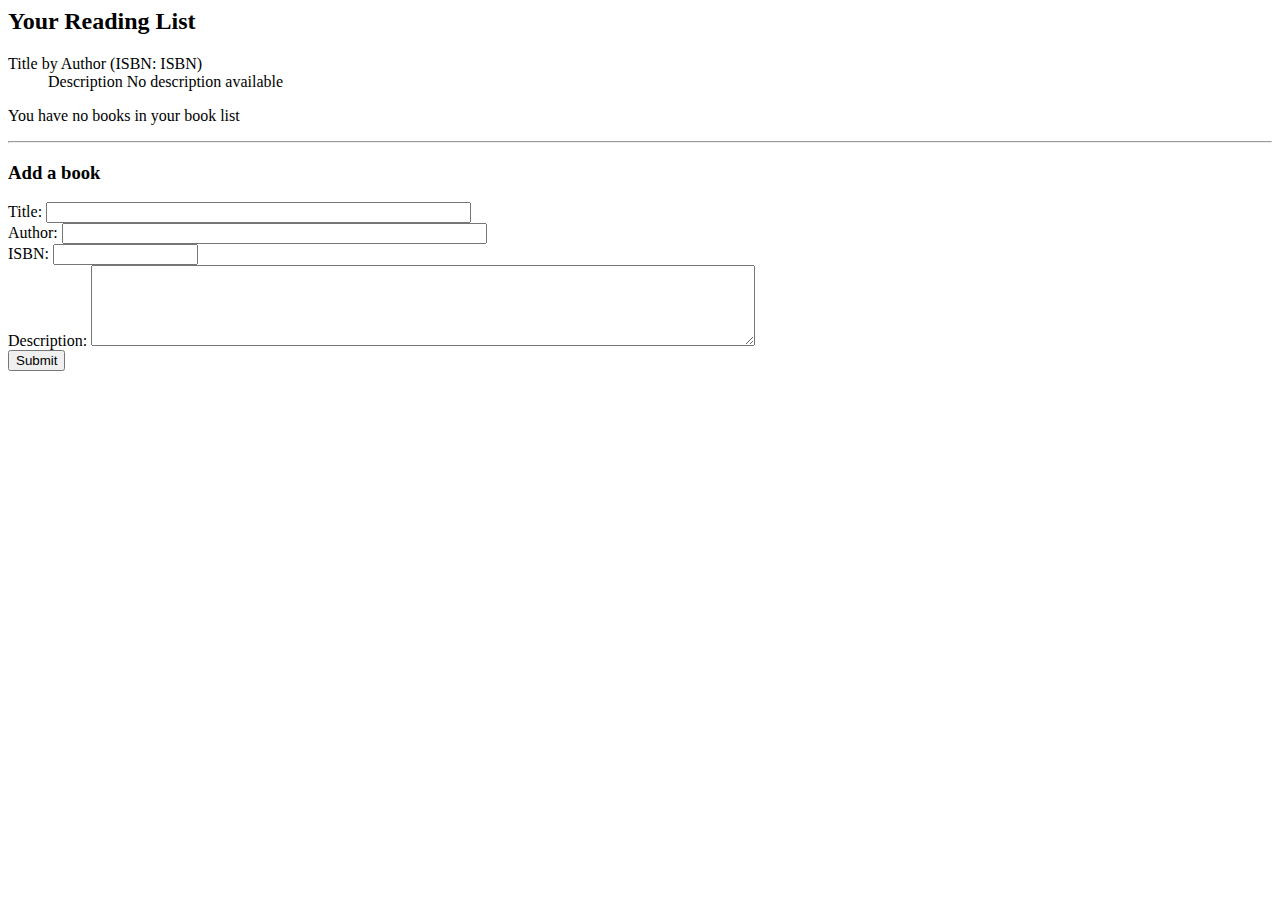
<file: chapter02/src/main/resources/templates/readingList.html>
<html xmlns:th="http://www.thymeleaf.org">
    <head>
        <title>Reading List</title>
        <link rel="stylesheet" th:href="@{/style.css}"/>
    </head>
    <body>
        <h2>Your Reading List</h2>
        <!-- 有关#、$的使用，参考链接：https://blog.csdn.net/qq_43228581/article/details/106221543 -->
        <!-- 说明：这里lists指向的是一个工具类 -->
        <!--<div>[[${#lists}]]</div>
        <div>[[${books}]]</div>-->

        <div th:unless="${#lists.isEmpty(books)}">
            <dl th:each="book : ${books}">
                <dt class="bookHeadline">
                    <span th:text="${book.title}">Title</span> by
                    <span th:text="${book.author}">Author</span>
                    (ISBN: <span th:text="${book.isbn}">ISBN</span>)
                </dt>
                <dd class="bookDescription">
                    <span th:if="${book.description}"
                        th:text="${book.description}">Description</span>
                    <span th:if="${book.description eq null}">
                        No description available</span>
                </dd>
            </dl>
        </div>
        <div th:if="${#lists.isEmpty(books)}">
            <p>You have no books in your book list</p>
        </div>
        <hr/>
        <h3>Add a book</h3>
        <form method="POST">
            <label for="title">Title:</label>
            <input id="title" type="text" name="title" size="50"/><br/>
            <label for="author">Author:</label>
            <input id="author" type="text" name="author" size="50"/><br/>
            <label for="isbn">ISBN:</label>
            <input id="isbn" type="text" name="isbn" size="15"/><br/>
            <label for="description">Description:</label>
            <textarea id="description" name="description" cols="80" rows="5"></textarea><br/>
            <input type="submit"/>
        </form>
    </body>
</html>
</file>
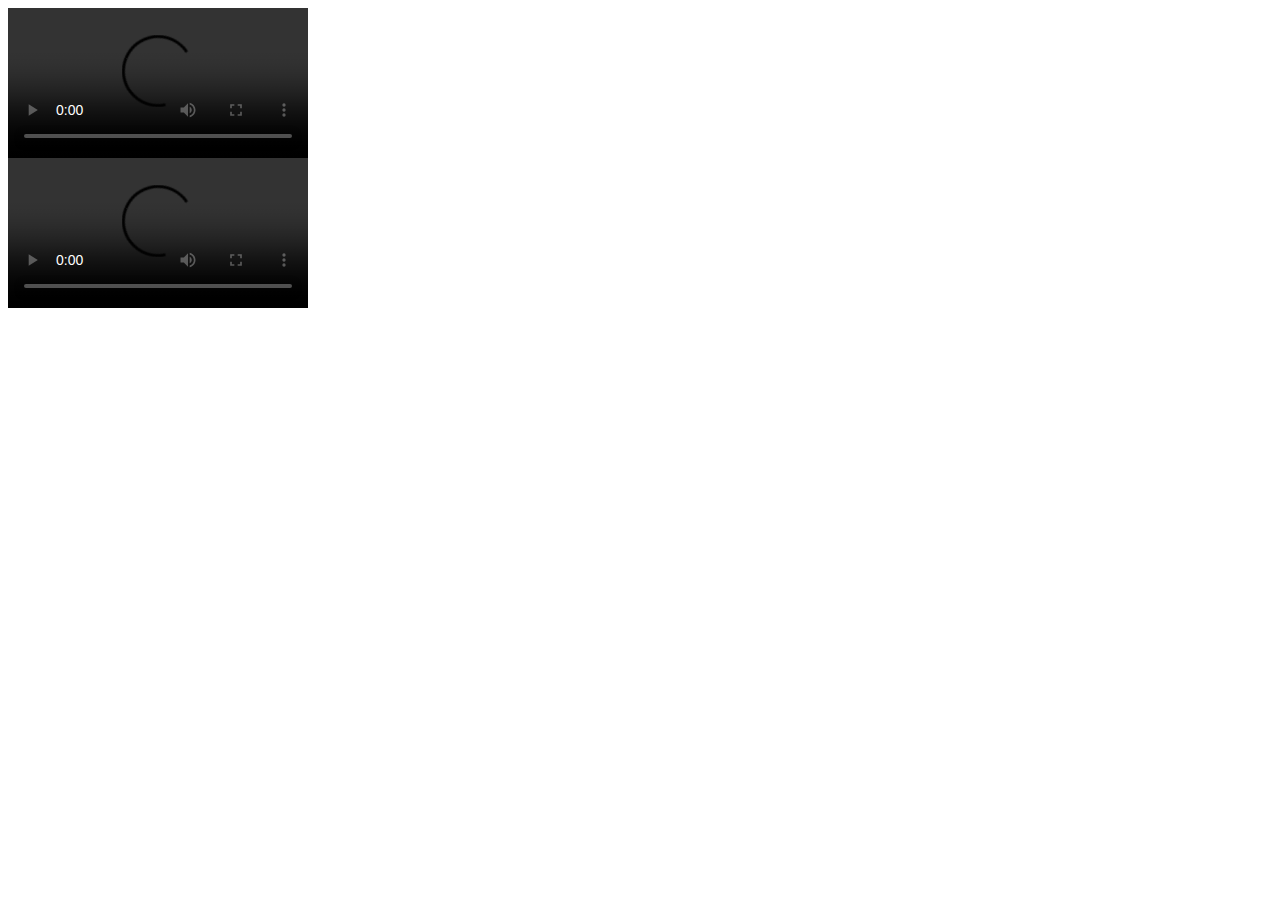
<file: chapter02_movie/src/main/resources/templates/readingList.html>
<html xmlns:th="http://www.thymeleaf.org">
    <head>
        <title>Reading List</title>
        <link rel="stylesheet" th:href="@{/style.css}"/>
    </head>
    <body>
        <!-- thymeleaf页面传参与字符串拼接：
         https://blog.csdn.net/sun1021873926/article/details/61615219
         https://www.cnblogs.com/white-knight/p/8796581.html
         -->
        <div th:if="${param.videoId}">
            <video controls>
                <source th:src="'/getVideo/' + ${param.videoId}" type="video/mp4"/>
            </video>
        </div>
        <!-- 默认加载 -->
        <div th:if="${param.videoId eq null}">
            <video controls>
                <source th:src="'/getVideo/aaa'" type="video/mp4"/>
            </video>
        </div>
        <!--<video controls>
            <source src="/getVideo/11" type="video/mp4"/>
        </video>-->
    </body>
</html>
</file>
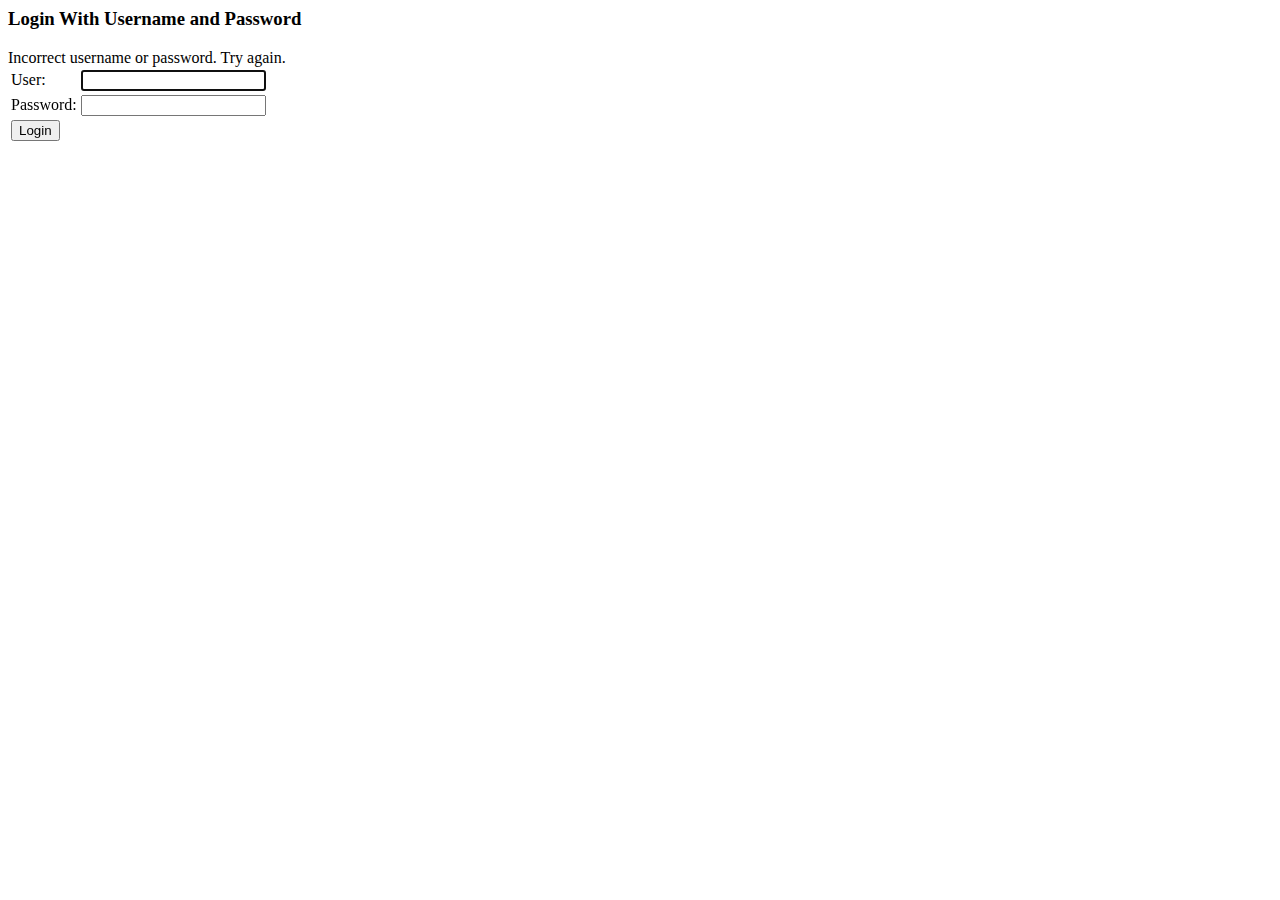
<file: chapter03/src/main/resources/templates/login.html>
<html xmlns:th="http://www.thymeleaf.org">
  <head>
    <title>Login</title>
    <link rel="stylesheet" th:href="@{/style.css}"></link>
  </head>
	<body onload='document.f.username.focus();'>
		<div id="loginForm">
			<h3>Login With Username and Password</h3>
			<div class="error" th:if="${param.error}">
			  Incorrect username or password. Try again.
			</div>

			<form name='f' th:action="@{/login}" method='POST'>
				<table>
					<tr>
						<td>User:</td>
						<td><input type='text' name='username' value='' /></td>
					</tr>
					<tr>
						<td>Password:</td>
						<td><input type='password' name='password' /></td>
					</tr>
					<tr>
						<td colspan='2'><input name="submit" type="submit"
							value="Login" /></td>
					</tr>
				</table>
			</form>
		</div>
	</body>
</html>
</file>
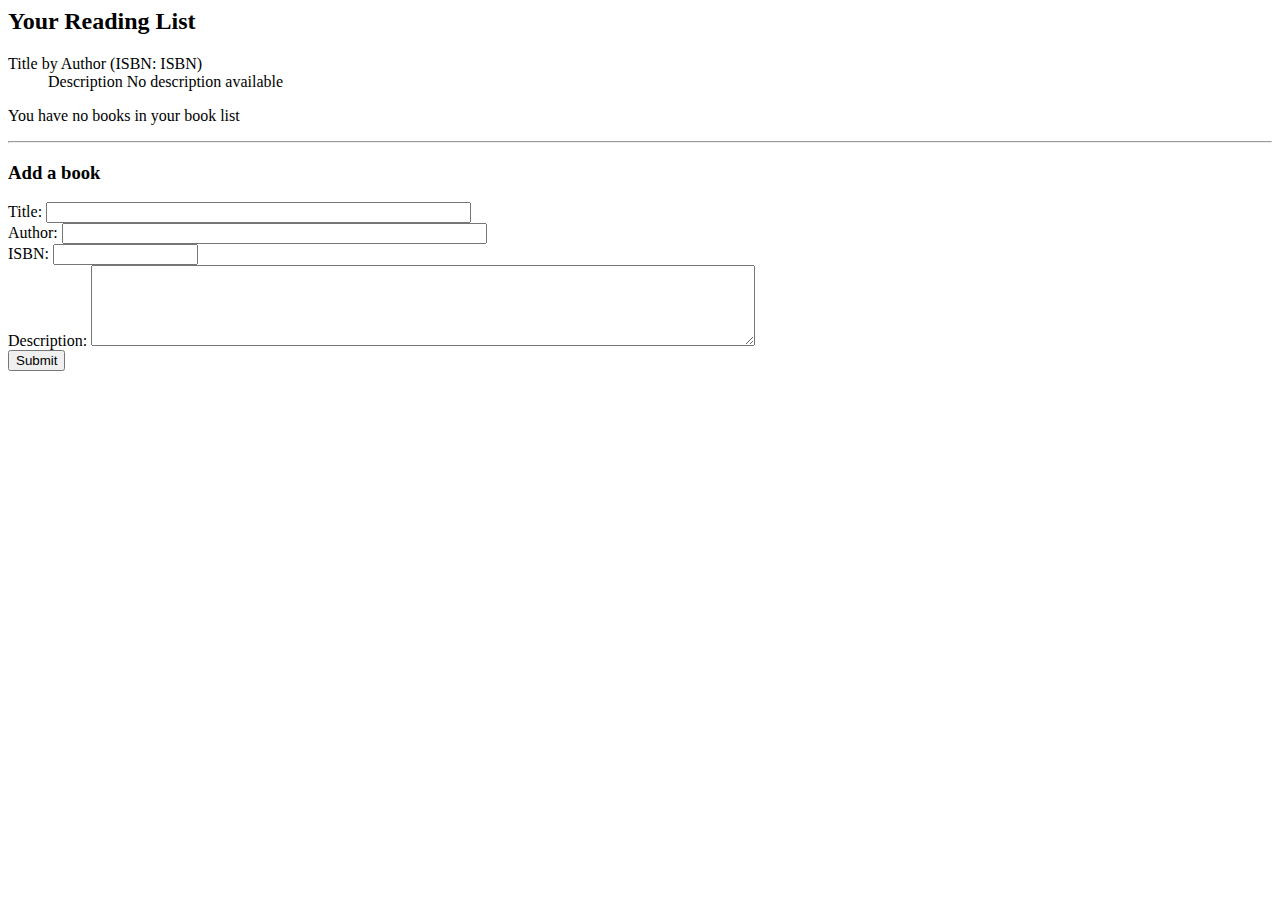
<file: chapter03/src/main/resources/templates/readingList.html>
<html xmlns:th="http://www.thymeleaf.org">
    <head>
        <title>Reading List</title>
        <link rel="stylesheet" th:href="@{/style.css}"/>
    </head>
    <body>
        <h2>Your Reading List</h2>
        <!-- 有关#、$的使用，参考链接：https://blog.csdn.net/qq_43228581/article/details/106221543 -->
        <!-- 说明：这里lists指向的是一个工具类 -->
        <!--<div>[[${#lists}]]</div>
        <div>[[${books}]]</div>-->

        <div th:unless="${#lists.isEmpty(books)}">
            <dl th:each="book : ${books}">
                <dt class="bookHeadline">
                    <span th:text="${book.title}">Title</span> by
                    <span th:text="${book.author}">Author</span>
                    (ISBN: <span th:text="${book.isbn}">ISBN</span>)
                </dt>
                <dd class="bookDescription">
                    <span th:if="${book.description}"
                        th:text="${book.description}">Description</span>
                    <span th:if="${book.description eq null}">
                        No description available</span>
                </dd>
            </dl>
        </div>
        <div th:if="${#lists.isEmpty(books)}">
            <p>You have no books in your book list</p>
        </div>
        <hr/>
        <h3>Add a book</h3>
        <form method="POST" th:action="@{/}">
            <label for="title">Title:</label>
            <input id="title" type="text" name="title" size="50"/><br/>
            <label for="author">Author:</label>
            <input id="author" type="text" name="author" size="50"/><br/>
            <label for="isbn">ISBN:</label>
            <input id="isbn" type="text" name="isbn" size="15"/><br/>
            <label for="description">Description:</label>
            <textarea id="description" name="description" cols="80" rows="5"></textarea><br/>
            <input type="submit"/>
        </form>
    </body>
</html>
</file>
